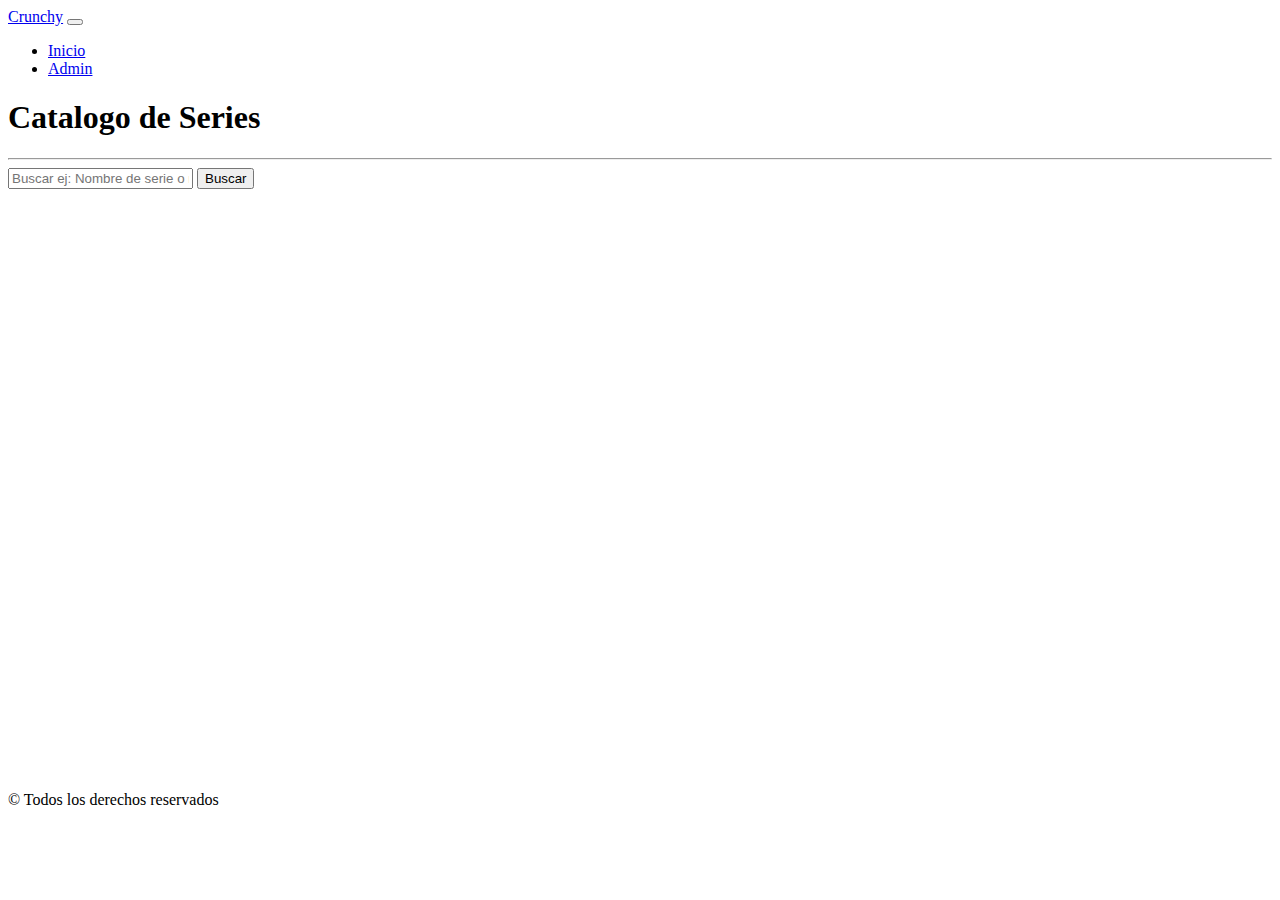
<file: index.html>
<!DOCTYPE html>
<html lang="es">

<head>
  <!-------------------- Etiquetas ordenadas en el <head> para un mejor rendimiento -------------------->
  <!-- Etiquetas <meta> mas importantes (charset, viewport, http-equiv) -->
  <meta charset="UTF-8" />
  <meta http-equiv="X-UA-Compatible" content="IE=edge" />
  <meta name="viewport" content="width=device-width, initial-scale=1.0" />
  <!-- Etiqueta <title> -->
  <title>CRUD Series</title>
  <!-- Etiquetas <link> con el atributo "preconnect" -->
  <!-- Etiquetas <script> con el atributo "async" -->
  <!-- Archivos CSS que incluyen @import -->
  <!-- Etiquetas <script> sincronas -->
  <!-- Estilos CSS sincronos -->
  <link href="https://cdn.jsdelivr.net/npm/bootstrap@5.2.0-beta1/dist/css/bootstrap.min.css" rel="stylesheet"
    integrity="sha384-0evHe/X+R7YkIZDRvuzKMRqM+OrBnVFBL6DOitfPri4tjfHxaWutUpFmBp4vmVor" crossorigin="anonymous" />
  <link rel="stylesheet" href="../css/style.css" />
  <!-- Etiquetas <link> con el atributo "preload" -->
  <!-- Etiquetas <script> con el atributo "defer" o type="module" -->
  <script src="https://cdn.jsdelivr.net/npm/bootstrap@5.2.0-beta1/dist/js/bootstrap.bundle.min.js"
    integrity="sha384-pprn3073KE6tl6bjs2QrFaJGz5/SUsLqktiwsUTF55Jfv3qYSDhgCecCxMW52nD2" crossorigin="anonymous"
    defer></script>
  <script src="./js/app.js" type="module"></script>
  <!-- Todo lo demas (etiquetas meta de SEO como author, description, keywords etc. etiqueta del favicon, etc.) -->
  <meta name="description" content="Pagina para ejercicios" />
  <meta name="author" content="Jony" />
  <meta name="keywords" content="ejercicios, javascript" />
</head>

<body>
  <header>
    <nav class="navbar navbar-expand-lg bg-dark navbar-dark">
      <div class="container">
        <a class="navbar-brand" href="index.html">Crunchy</a>
        <button class="navbar-toggler" type="button" data-bs-toggle="collapse" data-bs-target="#navbarSupportedContent"
          aria-controls="navbarSupportedContent" aria-expanded="false" aria-label="Toggle navigation">
          <span class="navbar-toggler-icon"></span>
        </button>
        <div class="collapse navbar-collapse" id="navbarSupportedContent">
          <ul class="navbar-nav ms-auto mb-2 mb-lg-0">
            <li class="nav-item">
              <a class="nav-link active" aria-current="page" href="index.html">Inicio</a>
            </li>
            <li class="nav-item">
              <a class="nav-link" href="./pages/admin.html">Admin</a>
            </li>
          </ul>
        </div>
      </div>
    </nav>
  </header>
  <main class="my-4">
    <h1 class="display-2 text-center">Catalogo de Series</h1>
    <hr />
    <!-- Contenedor del input del filtro -->
    <div class="container d-flex my-3">
      <input class="form-control me-1" type="text" id="buscar"
        placeholder="Buscar ej: Nombre de serie o nombre de categoría" />
      <button class="btn btn-primary">Buscar</button>
    </div>
    <!-- Contenedor de las cards de las series -->
    <section class="container h-100" id="sectionCards"></section>
  </main>
  <footer class="bg-dark text-light text-center py-5">
    <p class="m-0">&copy; Todos los derechos reservados</p>
  </footer>
</body>

</html>
</file>
<file: css/style.css>
main {
  min-height: calc(100vh - 104px - 120px);
}

.buttons-table {
  width: 110px;
}

/* Truncate para descripcion de la tabla */
.td-descripcion {
  overflow: hidden;
  width: 300px; /*cambiando esto elegimos el ancho del texto */
  -webkit-box-orient: vertical;
  display: -webkit-box;
  text-overflow: ellipsis;
  -webkit-line-clamp: 1; /*cambiando este numero elegimos la cantidad de filas que queremos que muestre el texto*/
}

/* Truncate para descripcion de la las cards */
.card-descripcion {
  overflow: hidden;
  -webkit-box-orient: vertical;
  display: -webkit-box;
  text-overflow: ellipsis;
  -webkit-line-clamp: 3; /*cambiando este numero elegimos la cantidad de filas que queremos que muestre el texto*/
}

/* Le agrego clases personalizadas a las imagenes de las cards */
.card-img-index {
  height: 30rem;
  object-fit: cover;
  object-position: center;
  cursor: pointer;
  transition: 0.2s ease-in-out;
}

.card-img-index:hover {
  transform: scale(1.1);
}

/* Le agrego clases personalizadas a la portada de la pagina de detalle */
.portada-img {
  height: 30rem;
  object-fit: cover;
  object-position: center;
  width: 100%;
}

/* Clases para dar tamaño a la imagen de la card de detalles */
.img-card-detalle {
  height: 40rem;
  object-fit: cover;
  object-position: center;
  width: 100%;
}
</file>
